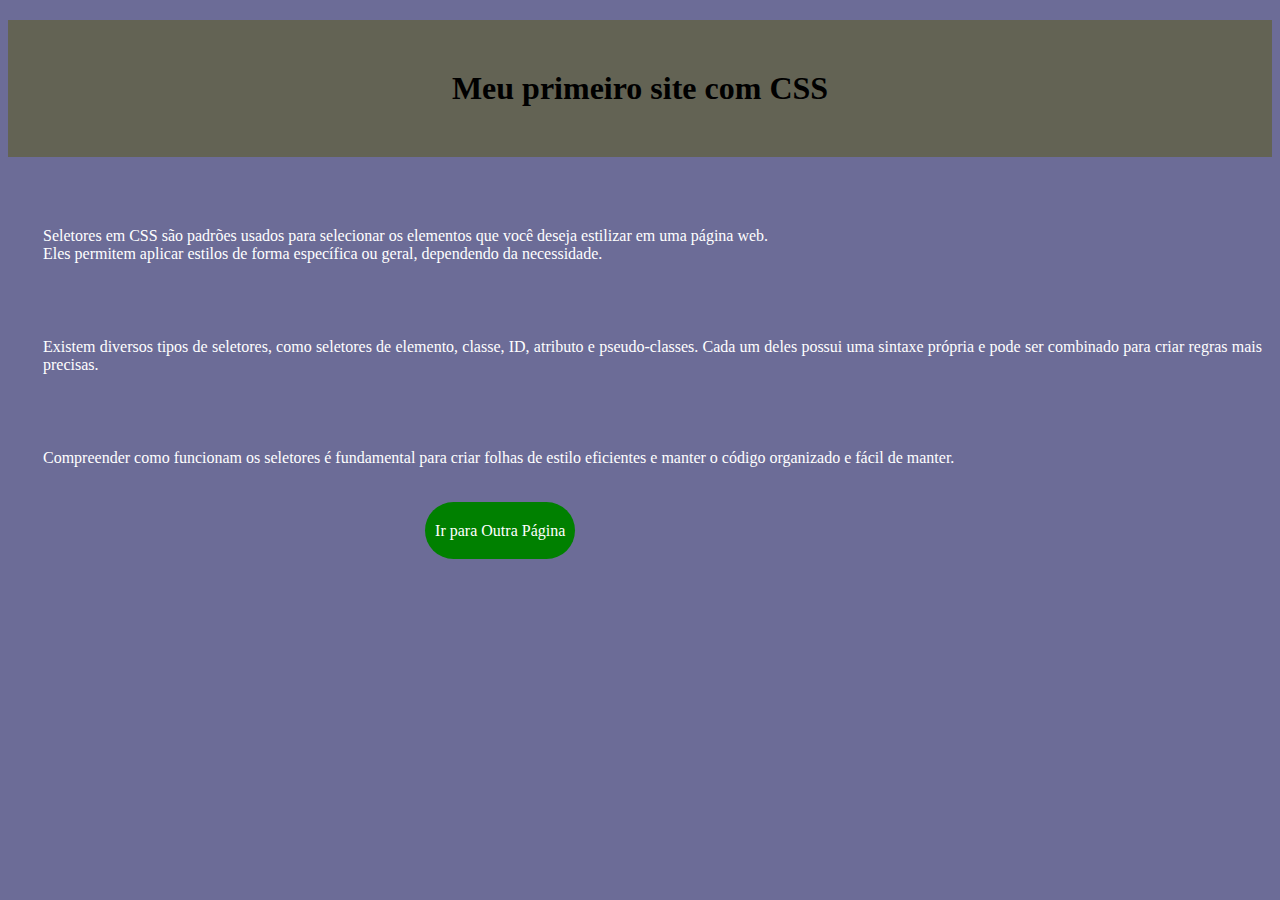
<file: index.html>
<!DOCTYPE html>
<html lang="pt-BR">
<head>
    <meta charset="UTF-8">
    <meta name="viewport" content="width=device-width, initial-scale=1.0">
    <link rel="stylesheet" href="css/propriedade-padding.css">
    <title>Estudando CSS</title>
</head>
<body>
    <h1>Meu primeiro site com CSS</h1>
    <p>Seletores em CSS são padrões usados para selecionar os elementos que você deseja estilizar em uma página web. <br>
         Eles permitem aplicar estilos de forma específica ou geral, dependendo da necessidade.</p>
    <p> Existem diversos tipos de seletores, como seletores de elemento, classe, ID, atributo e pseudo-classes. Cada um deles possui uma sintaxe própria e pode ser combinado para criar regras mais precisas.</p>
    <p>Compreender como funcionam os seletores é fundamental para criar folhas de estilo eficientes e manter o código organizado e fácil de manter.</p>
        <div class="exemplo-back">
           

        </div>
    <a class="botao" href="outra-pagina.html">Ir para Outra Página</a>
</body>
</html>
</file>
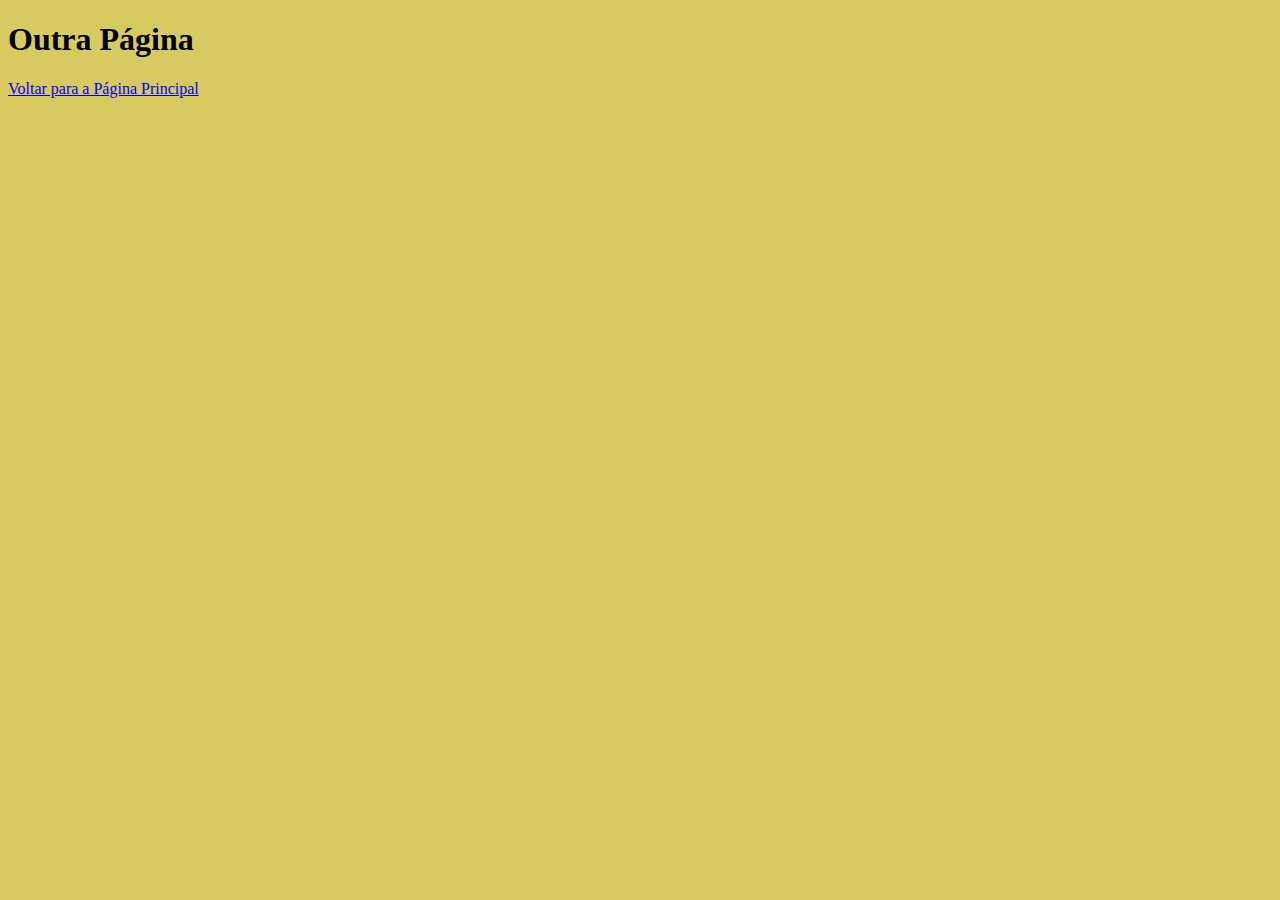
<file: outra-pagina.html>
<!DOCTYPE html>
<html lang="pt-BR">
<head>
    <meta charset="UTF-8">
    <meta name="viewport" content="width=device-width, initial-scale=1.0">
    <link rel="stylesheet" href="css/propriedade-whith-height.css">
    <title>Outra Página</title>
</head>
<body>
    <h1>Outra Página</h1>
    <a href="index.html">Voltar para a Página Principal</a>
</body>
</html>
</file>
<file: css/propriedade-padding.css>
body {
    background-color: rgb(108, 108, 151);
}
h1 {
    padding-top: 50px;
    padding-bottom: 50px;
    padding-left: 50px;
    padding-right: 50px;
    margin-top: 20px;
    margin-bottom: 50px;
    background-color: rgb(99, 99, 84);
    text-align: center;

}
p {
    margin-bottom: 50px;
    margin-left: 15px;
    color: white;
    text-align: justify;
    padding: 20px 10px 5px 20px;
    
}
a {
    color: black;
    padding: 10px 15px;
    text-decoration: none;
}
.botao {
    text-align: left;
    margin-left: 33%;
    background-color: green;
    color: white;
    padding: 20px 10px;
    border-radius: 50px;
    text-decoration: none;
}
.botao:hover {
    background-color: blue;
    text
}
</file>
<file: css/propriedade-whith-height.css>
body {
    background-color: rgb(214, 202, 97);
}
.teste {
    max-width: 850px;
    height: 350px;
    background: cyan;
}
</file>
